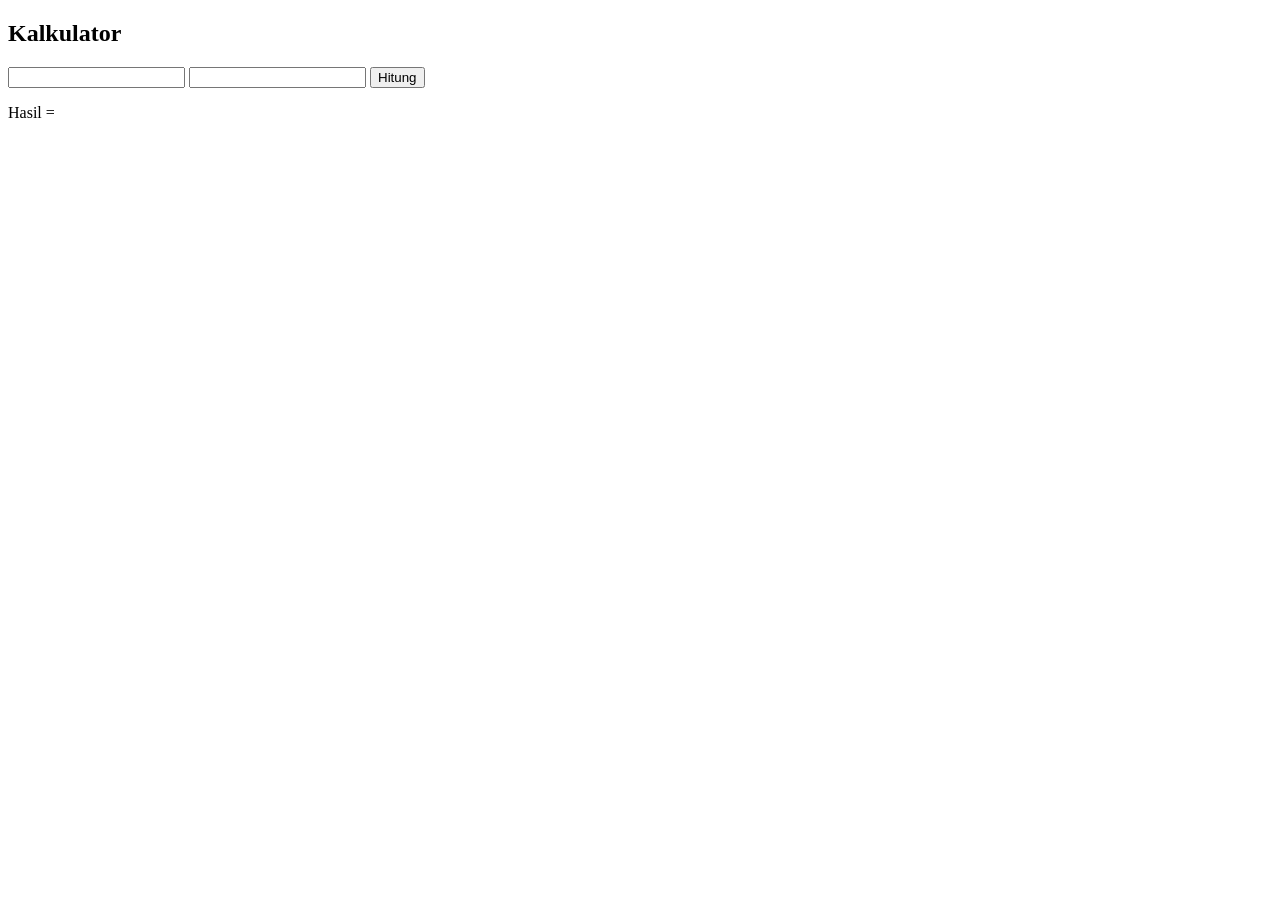
<file: LatihanJS/index.html>
<!doctype html>
<html lang="en">
  <head>
    <meta charset="UTF-8" />
    <meta name="viewport" content="width=device-width, initial-scale=1.0" />
    <title>Kalkulator Sederhana</title>
  </head>
  <body>

    <h2>Kalkulator</h2>
    <input type="number" id="num1">
    <input type="number" id="num2">
    <button onclick="hitung()">Hitung</button>
    <p>Hasil = <span id="hasil"></span></p>

    <script>
        function hitung(){
            let num1 = document.getElementById("num1").value;
            let num2 = document.getElementById("num2").value;

            let hasil = parseInt(num1)*parseInt(num2);
            document.getElementById("hasil").innerText = hasil;
        }

    </script>



    <!-- <h1 id="judul">Selamat Datang</h1>
    <button onclick="ubahteks()">Ubah Teks</button>

    <script>
      function ubahteks() {
          document.getElementById("judul").innerHTML = "Teks telah berubah!";
      } -->


    <!-- //   let nama ="Budi"; //String
    //   let umur ="30"; //number
    //   let isStudent = "false"; //boolean
    //   let buah =["Apel","Mangga","Jeruk"]; //Array
    //   let mahasiswa ={nama:"Rina",usia:20,jurusan:"Informatika"};//object

    //   console.log(nama);
    //   console.log(buah[1]);
    //   console.log(mahasiswa.jurusan); -->

    </script>
  </body>
</html>
</file>
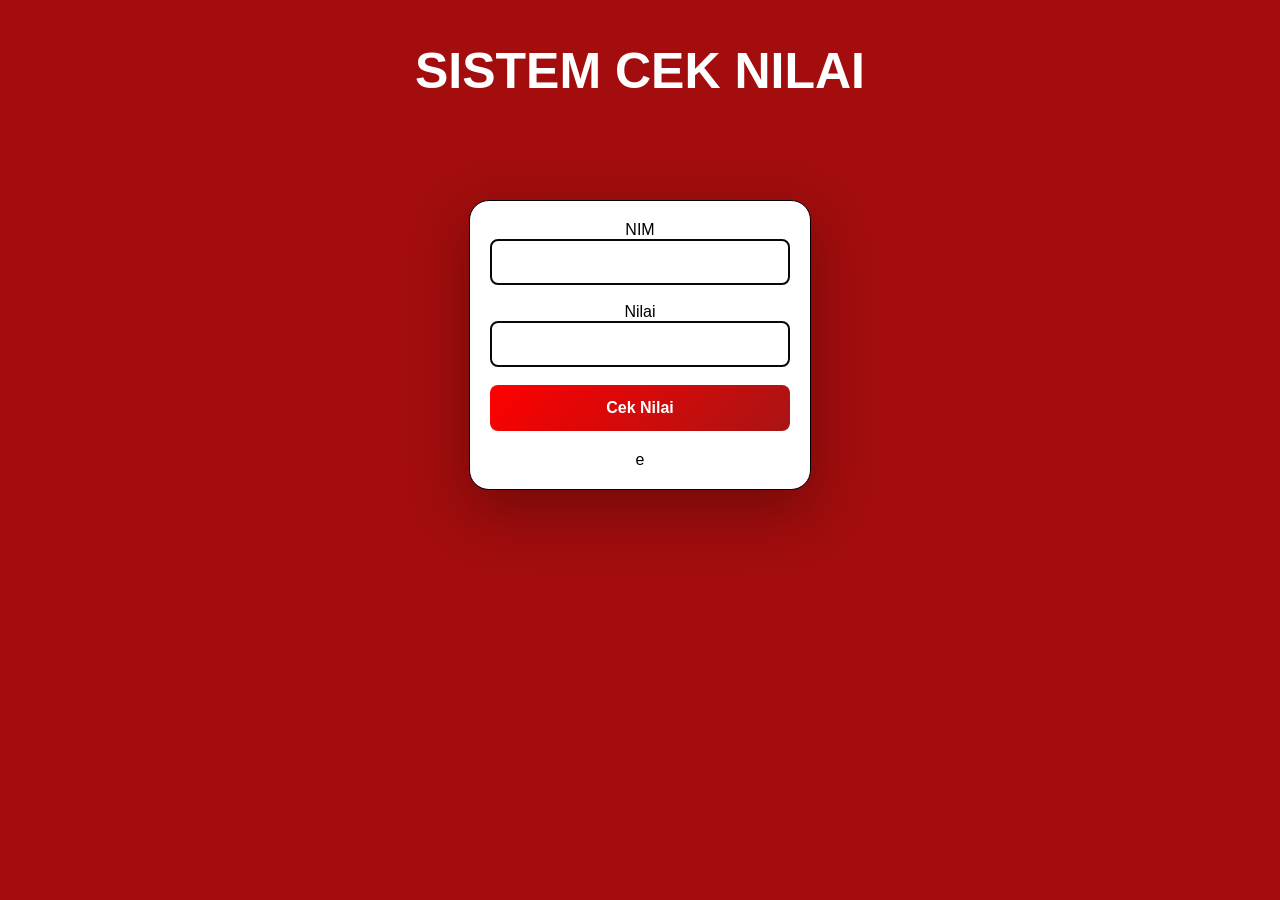
<file: TugasCekNilai/index.html>
<!DOCTYPE html>
<html>
<head>
    <title>Cek Nilai Mahasiswa</title>
    <link rel="stylesheet" href="style.css">
</head>

<body>

    <h2>SISTEM CEK NILAI</h2>

    <div class="kotak">

        <label>NIM</label>
        <input type="text" id="nim">

        <br><br>

        <label>Nilai</label>
        <input type="number" id="nilai">

        <br><br>

        <button onclick="cekNilai()">Cek Nilai</button>

        <p id="hasil"></p>
e
    </div>

<script src="script.js"></script>

</body>
</html>
</file>
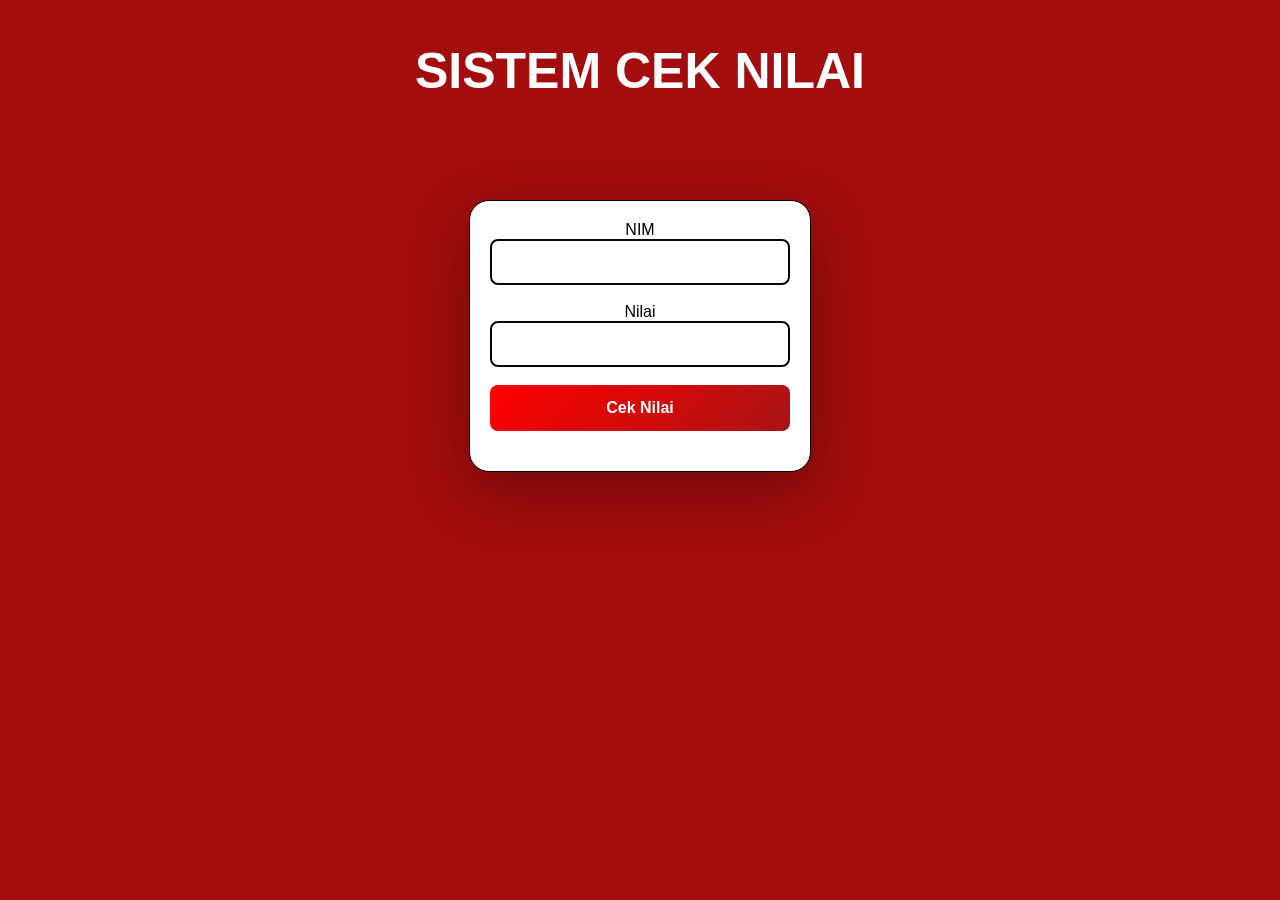
<file: TugasProgramJavaScript/index.html>
<!DOCTYPE html>
<html>
<head>
    <title>Cek Nilai Mahasiswa</title>
    <link rel="stylesheet" href="style.css">
</head>

<body>

    <h2>SISTEM CEK NILAI</h2>

    <div class="kotak">

        <label>NIM</label>
        <input type="text" id="nim">

        <br><br>

        <label>Nilai</label>
        <input type="number" id="nilai">

        <br><br>

        <button onclick="cekNilai()">Cek Nilai</button>

        <p id="hasil"></p>

    </div>

<script src="script.js"></script>

</body>
</html>
</file>
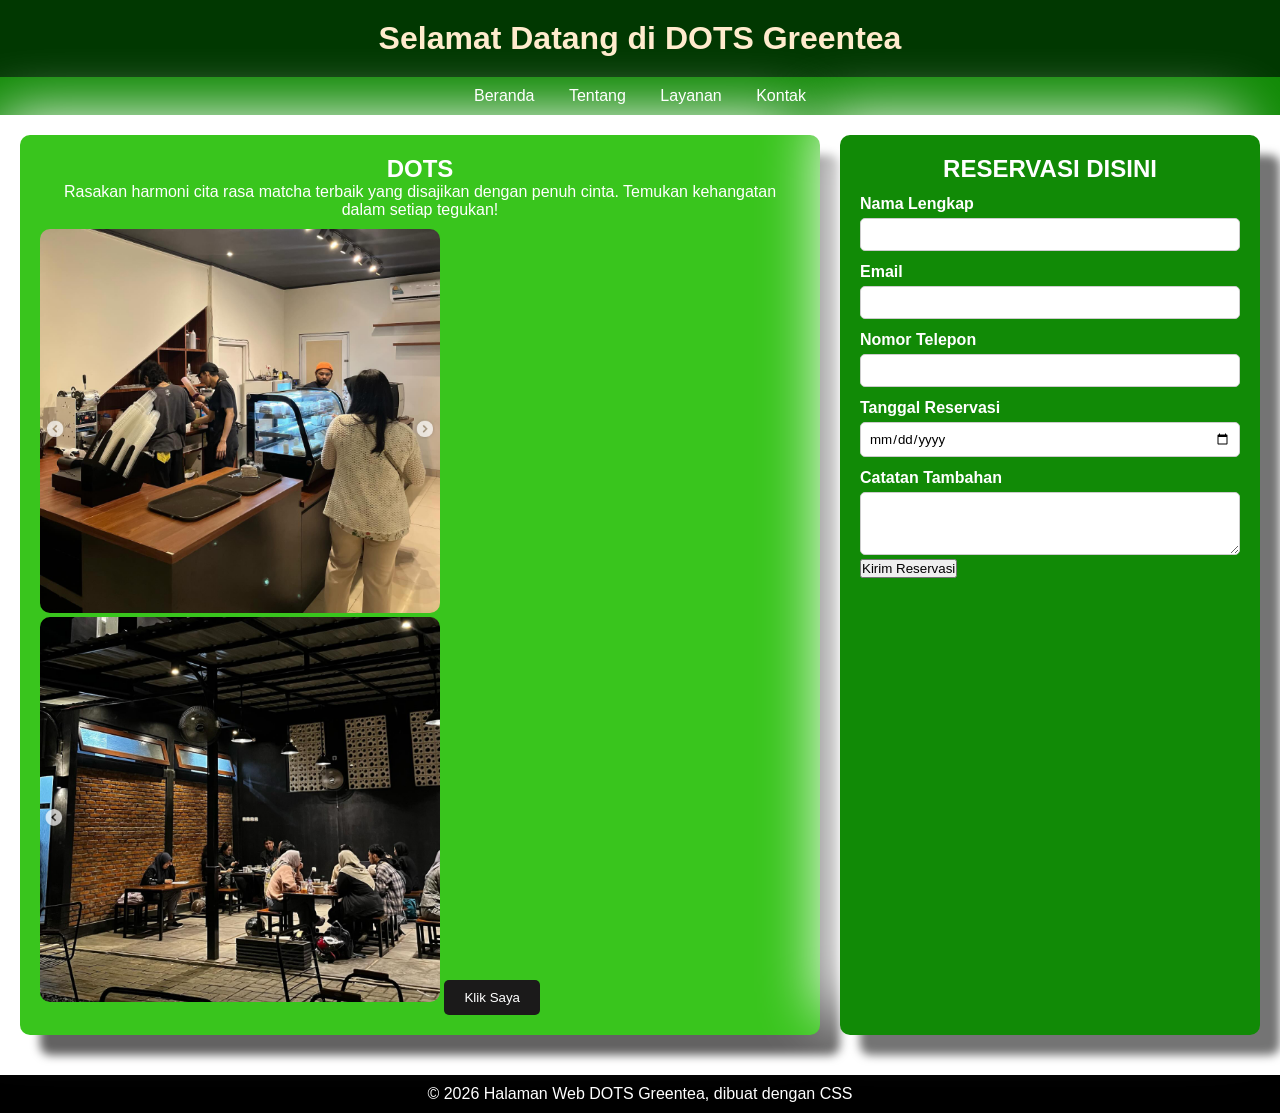
<file: WEB-Sederhana/index.html>
<!DOCTYPE html>
<html lang="en">
<head>
    <meta charset="UTF-8">
    <meta name="viewport" content="width=device-width, initial-scale=1.0">
    <title>DOTS GREENTEA</title>
    <link rel="stylesheet" href="style.css">
</head>
<body>
    <header>
        <h1> Selamat Datang di DOTS Greentea</h1>
    </header>



    <nav>
        <ul>
            <li><a href="#">Beranda</a></li>
            <li><a href="#">Tentang</a></li>
            <li><a href="#">Layanan</a></li>
            <li><a href="#">Kontak</a></li>
        </ul>
    </nav>


    <div class="container">
        <section class="content">
            <h2>DOTS</h2>
            <p>Rasakan harmoni cita rasa matcha terbaik yang disajikan dengan penuh cinta. Temukan kehangatan dalam setiap tegukan!</p>
                <img src="img/fotokafedalem.png" class="foto1">
                <img src="img/fotokafeluar.png" class="foto2">

            <button class="btn">Klik Saya</button>
        </section>

        <aside class="sidebar">
            <h2>RESERVASI DISINI</h2>
                <form action="#" method="post">
                
                <label>Nama Lengkap</label>
                <input type="text" name="nama" required>

                <label>Email</label>
                <input type="email" name="email" required>

                <label>Nomor Telepon</label>
                <input type="tel" name="telepon" required>

                <label>Tanggal Reservasi</label>
                <input type="date" name="tanggal" required>

                <label>Catatan Tambahan</label>
                <textarea name="catatan" rows="3"></textarea>

                <button type="submit">Kirim Reservasi</button>

            </form>
        </aside>
    </div>

    <footer>
        <p>&copy; 2026 Halaman Web DOTS Greentea, dibuat dengan CSS</p>
    </footer>
</body>
</html>
</file>
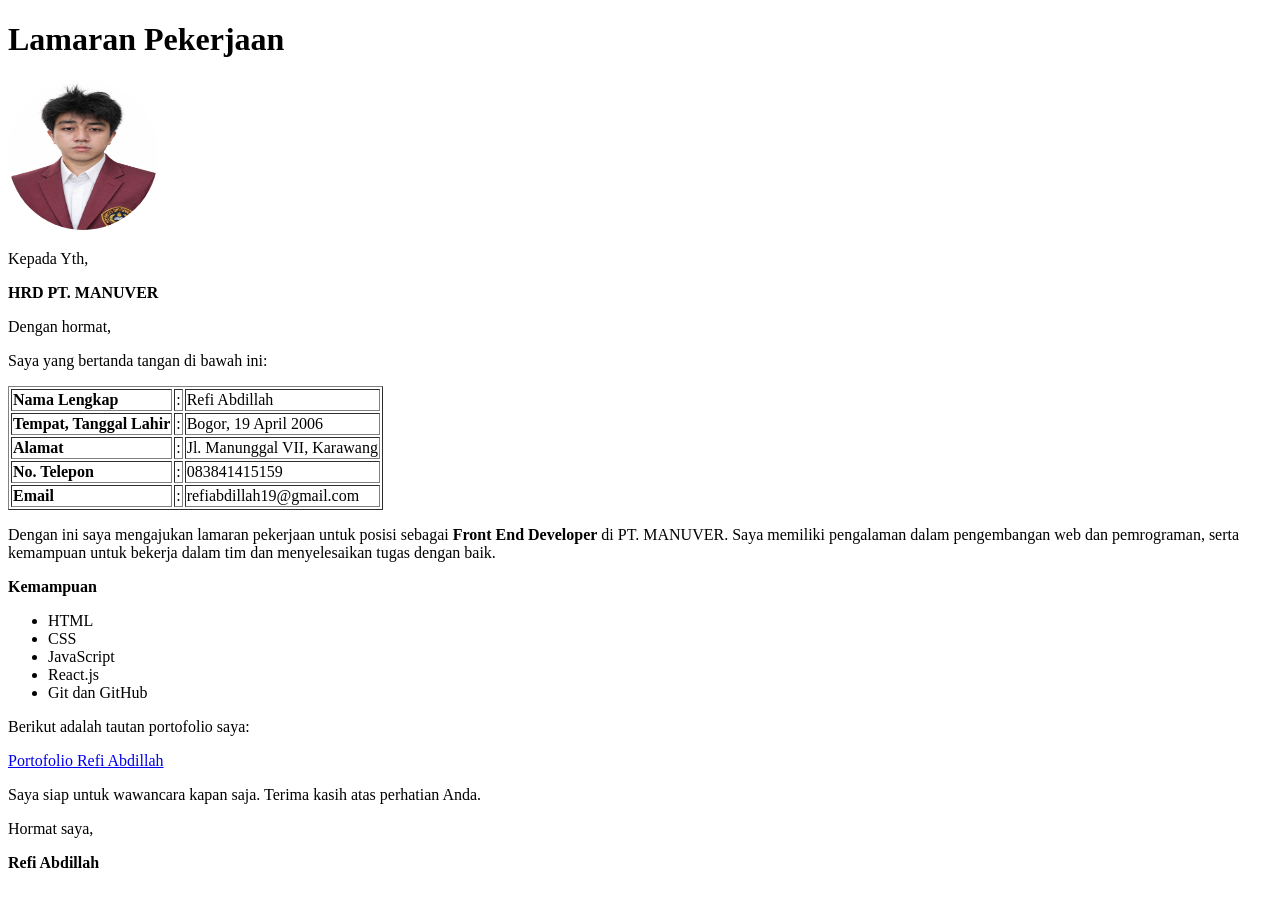
<file: porto.html>
<!DOCTYPE html>
<html lang="en">
<head>
    <meta charset="UTF-8">
    <meta name="viewport" content="width=device-width, initial-scale=1.0">
    <title>Surat Lamaran Pekerjaan</title>
</head>
<body>
    <h1>Lamaran Pekerjaan</h1>
    <img src="img/fotoprofil.jpeg" alt="Refi Abdillah" width="150"  height="150" style="border-radius: 50%;"  >
    <p>Kepada Yth,</p>
    <p><b>HRD PT. MANUVER</b></p>
    <p>Dengan hormat,</p>
    <p>Saya yang bertanda tangan di bawah ini:</p>

    <table border="1">
        <tr>
            <td><b>Nama Lengkap</b></td>
            <td>:</td>
            <td>Refi Abdillah</td>
        </tr>
        <tr>
            <td><b>Tempat, Tanggal Lahir</b></td>
            <td>:</td>
            <td>Bogor, 19 April 2006</td>
        </tr>
        <tr>
            <td><b>Alamat</b></td>
            <td>:</td>
            <td>Jl. Manunggal VII, Karawang</td>
        </tr>
        <tr>
            <td><b>No. Telepon</b></td>
            <td>:</td>
            <td>083841415159</td>
        </tr>
        <tr>
            <td><b>Email</b></td>
            <td>:</td>
            <td>refiabdillah19@gmail.com
    </table>

    <p>Dengan ini saya mengajukan lamaran pekerjaan untuk posisi sebagai <b>Front End Developer</b> di PT. MANUVER. Saya memiliki pengalaman dalam pengembangan web dan pemrograman, serta kemampuan untuk bekerja dalam tim dan menyelesaikan tugas dengan baik.</p>

    <p><b>Kemampuan</b></p>
    <ul>
        <li>HTML</li>
        <li>CSS</li>
        <li>JavaScript</li>
        <li>React.js</li>
        <li>Git dan GitHub</li>

    </ul>

    <p>Berikut adalah tautan portofolio saya:</p>
    <p><a href="https://github.com/ItsRefii" target="_blank">Portofolio Refi Abdillah</a></p>
    <p>Saya siap untuk wawancara kapan saja. Terima kasih atas perhatian Anda.</p>
    <p>Hormat saya,</p>
    <p><b>Refi Abdillah</b></p>


</body>
</html>
</file>
<file: TugasCekNilai/style.css>
body{
    font-family: Arial;
    background-color: rgb(163, 13, 13);
    text-align: center;
}

.kotak{
    background-color: white;
    width: 300px;
    margin: auto;
    padding: 20px;
    margin-top: 100px;
    border: 1px solid rgb(0, 0, 0);
    border-radius: 20px;
    box-shadow: 0 20px 60px rgba(0,0,0,0.3);
}

h2 {
    color: #ffffff;
    text-align: center;
    margin-bottom: 30px;
    font-size: 50px;
}

input{
    width: 100%;
    padding: 12px;
    border: 2px solid #080808;
    border-radius: 8px;
    font-size: 16px;
    transition: border-color 0.3s;
    box-sizing: border-box;
}

button{
    width: 100%;
    padding: 14px;
    background: linear-gradient(135deg, #ff0000 0%, #a81414 100%);
    color: white;
    border: none;
    border-radius: 8px;
    font-size: 16px;
    font-weight: 600;
    cursor: pointer;
    transition: transform 0.2s, box-shadow 0.2s;
}

#hasil{
    margin-top: 20px;
    font-weight: bold;
}
</file>
<file: TugasProgramJavaScript/style.css>
body{
    font-family: Arial;
    background-color: rgb(163, 13, 13);
    text-align: center;
}

.kotak{
    background-color: white;
    width: 300px;
    margin: auto;
    padding: 20px;
    margin-top: 100px;
    border: 1px solid rgb(0, 0, 0);
    border-radius: 20px;
    box-shadow: 0 20px 60px rgba(0,0,0,0.3);
}

h2 {
    color: #ffffff;
    text-align: center;
    margin-bottom: 30px;
    font-size: 50px;
}

input{
    width: 100%;
    padding: 12px;
    border: 2px solid #080808;
    border-radius: 8px;
    font-size: 16px;
    transition: border-color 0.3s;
    box-sizing: border-box;
}

button{
    width: 100%;
    padding: 14px;
    background: linear-gradient(135deg, #ff0000 0%, #a81414 100%);
    color: white;
    border: none;
    border-radius: 8px;
    font-size: 16px;
    font-weight: 600;
    cursor: pointer;
    transition: transform 0.2s, box-shadow 0.2s;
}

#hasil{
    margin-top: 20px;
    font-weight: bold;
}
</file>
<file: WEB-Sederhana/style.css>
* {
    margin: 0;
    padding: 0;
    box-sizing: border-box;
    font-family: Arial, Helvetica, sans-serif;
}

header {
    background-color: rgb(1, 56, 1);
    color: blanchedalmond;
    text-align: center;
    padding: 20px;
}

nav {
    background-color: #118a06;
    padding: 10px;
    text-align: center;
}

nav ul {
    list-style: none;
}

nav ul li{
    display: inline;
    margin: 0 15px;
}

nav ul li a {
    color: white;
    text-decoration: none;
}

.container {
    display: flex;
    justify-content: space-between;
    padding: 20px;
}

.content {
    flex: 2;
    padding: 20px;
    background-color: #39c51d;
    border-radius: 10px;
    color: white;
    box-shadow: 20px 20px 10px #636262, -20px -20px 60px #ffffff;
    margin-bottom: 0px;
}

.content h2{
    text-align: center;
}

.content p {
    margin-bottom: 10px;
    text-align: center;
}

.foto1 {
    width: 400px;
    border-radius: 10px;
}

.foto2 {
    width: 400px;
    border-radius: 10px;
}

.sidebar {
    flex: 1;
    padding: 20px;
    background-color: #118a06;
    border-radius: 10px;
    margin-left: 20px;
    color: white;
    box-shadow: 20px 20px 10px #747474, -20px -20px 60px #ffffff;
  
}

.sidebar h2{
    text-align: center;
}

label {
    display: block;
    margin-top: 12px;
    font-weight: bold;
}

input, textarea {
    width: 100%;
    padding: 8px;
    margin-top: 5px;
    border-radius: 5px;
    border: 1px solid #ccc;
}

footer {
    text-align: center;
    padding: 10px;
    background-color: #000000;
    color: white;
    margin-top: 20px;
}

.btn {
    padding: 10px 20px;
    background-color: #1b1a1a;
    color: white;
    border-radius: 5px;
    margin-top: 10px;
    border: none;
    cursor: pointer;
    transition: background-color 0.3s ease-in-out, transform 0.2s ease-in-out;
}

.btn:hover {
    background-color: #2980b9;
    transform: scale(1.1);
}
</file>
